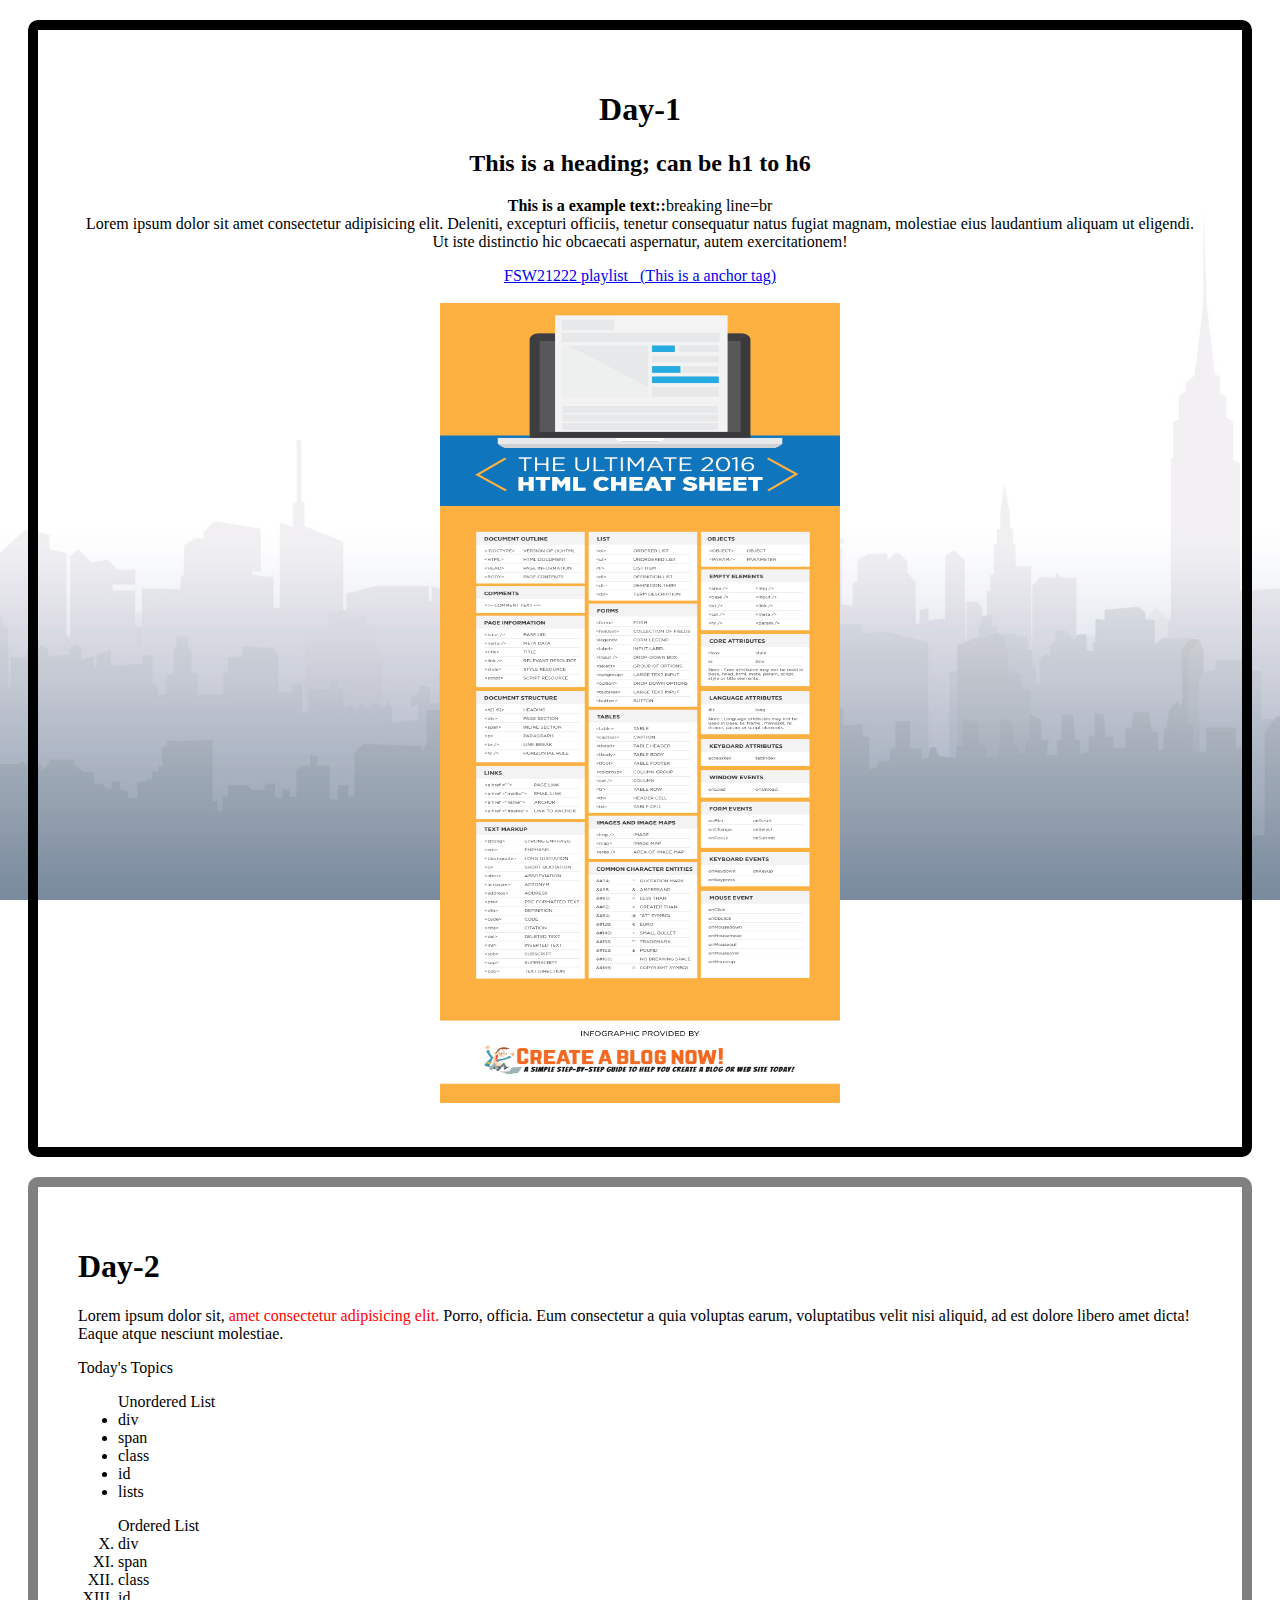
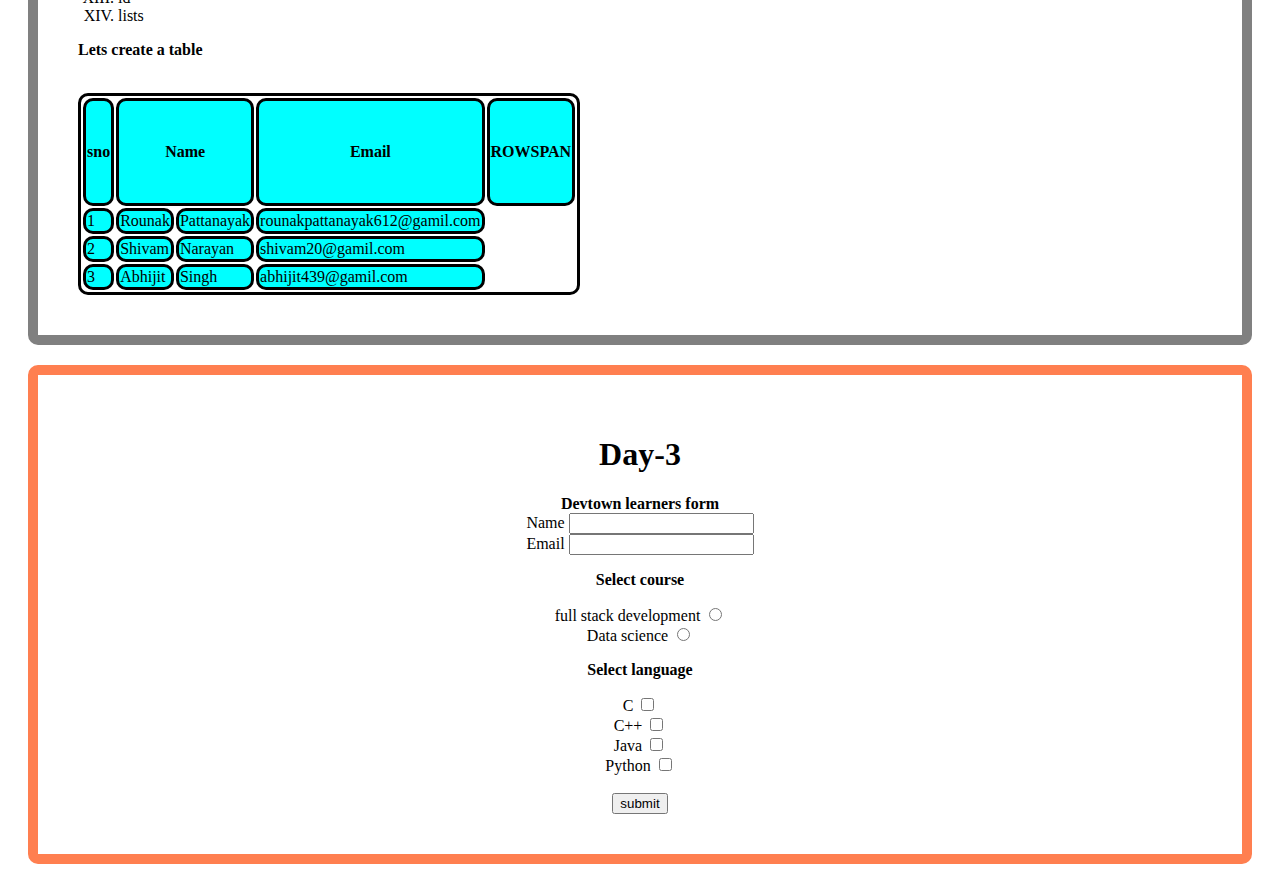
<file: FSW/index.html>
<!DOCTYPE html>
<html lang="en">
<head>
    <meta charset="UTF-8">
    <meta http-equiv="X-UA-Compatible" content="IE=edge">
    <meta name="viewport" content="width=device-width, initial-scale=1.0">
    <title>Devtown</title>
    <link rel="stylesheet" href="style.css">
</head>
<body>
    <div class="d1">
        <h1>Day-1</h1>
        <h2>This is a heading; can be h1 to h6</h2>
        <p><strong>This is a example text::</strong>breaking line=br<br>Lorem ipsum dolor sit amet consectetur adipisicing elit. Deleniti, excepturi officiis, tenetur consequatur natus fugiat magnam, molestiae eius laudantium aliquam ut eligendi. Ut iste distinctio hic obcaecati aspernatur, autem exercitationem!</p>
        <a href="https://www.youtube.com/playlist?list=PL7zl8TDRnbukxUiKo_S2NVHyVipJWrl2L" target="_blank">FSW21222 playlist &nbsp; (This is a anchor tag)</a>
        <br><br>
        <img width="400" height="800" src="./images/2016-html-cheat-sheet.png" alt="HTML Cheatsheet">
    </div>

    <div class="d2">
        <h1>Day-2</h1>
        <p>Lorem ipsum dolor sit,<span > amet consectetur adipisicing elit.</span> Porro, officia. Eum consectetur a quia voluptas earum, voluptatibus velit nisi aliquid, ad est dolore libero amet dicta! Eaque atque nesciunt molestiae.</p>
        <p>Today's Topics</p>
        <ul> Unordered List
            <li>div</li>
            <li>span</li>
            <li>class</li>
            <li>id</li>
            <li>lists</li>
        </ul>
        <ol type="I" Start="10">Ordered List
            <li>div</li>
            <li>span</li>
            <li>class</li>
            <li>id</li>
            <li>lists</li>
        </ol>
        <p><strong>Lets create a table</strong></p><br>
        <table>
            <thead>
                <th height="100">sno</th>
                <th colspan="2" >Name</th>
                <th >Email </th>
                <th rowspan="100">ROWSPAN</th>
            </thead>
            <tr>
                <td>1</td>
                <td>Rounak</td>
                <td>Pattanayak</td>
                <td>rounakpattanayak612@gamil.com</td>
            </tr>
            <tr>
                <td>2</td>
                <td>Shivam</td>
                <td>Narayan</td>
                <td>shivam20@gamil.com</td>
            </tr>
            <tr>
                <td>3</td>
                <td>Abhijit</td>
                <td>Singh</td>
                <td>abhijit439@gamil.com</td>
            </tr>
        </table>
    
    </div>
    <div class="d3">
        <h1>Day-3</h1>
       
        <form action="result.html" method="get"><strong>Devtown learners form</strong></form>

        <label for="name">Name</label>
        <input type="text" id="name" name="name"><br>

        <label for="email">Email</label>
        <input type="text" id="email" name="email"><br>

        <p><strong>Select course</strong></p>
        <label for="fsw">full stack development</label>
        <input type="radio" name="course" id="fsw" value="fsw"><br>
        
        <label for="ds">Data science</label>
        <input type="radio" name="course" id="ds" value="ds"><br>

        <p><strong>Select language</strong></p>
        <label for="c">C</label>
        <input type="checkbox" name="language" id="c" value="c"><br>
      
        <label for="c++">C++</label>
        <input type="checkbox" name="language" id="c++" value="c++"><br>

        <label for="java">Java</label>
        <input type="checkbox" name="language" id="java" value="java"><br>

        <label for="py">Python</label>
        <input type="checkbox" name="language" id="py" value="py"><br><br>

        <input type="submit" value="submit">

    </div>



</body>
</html>
</file>
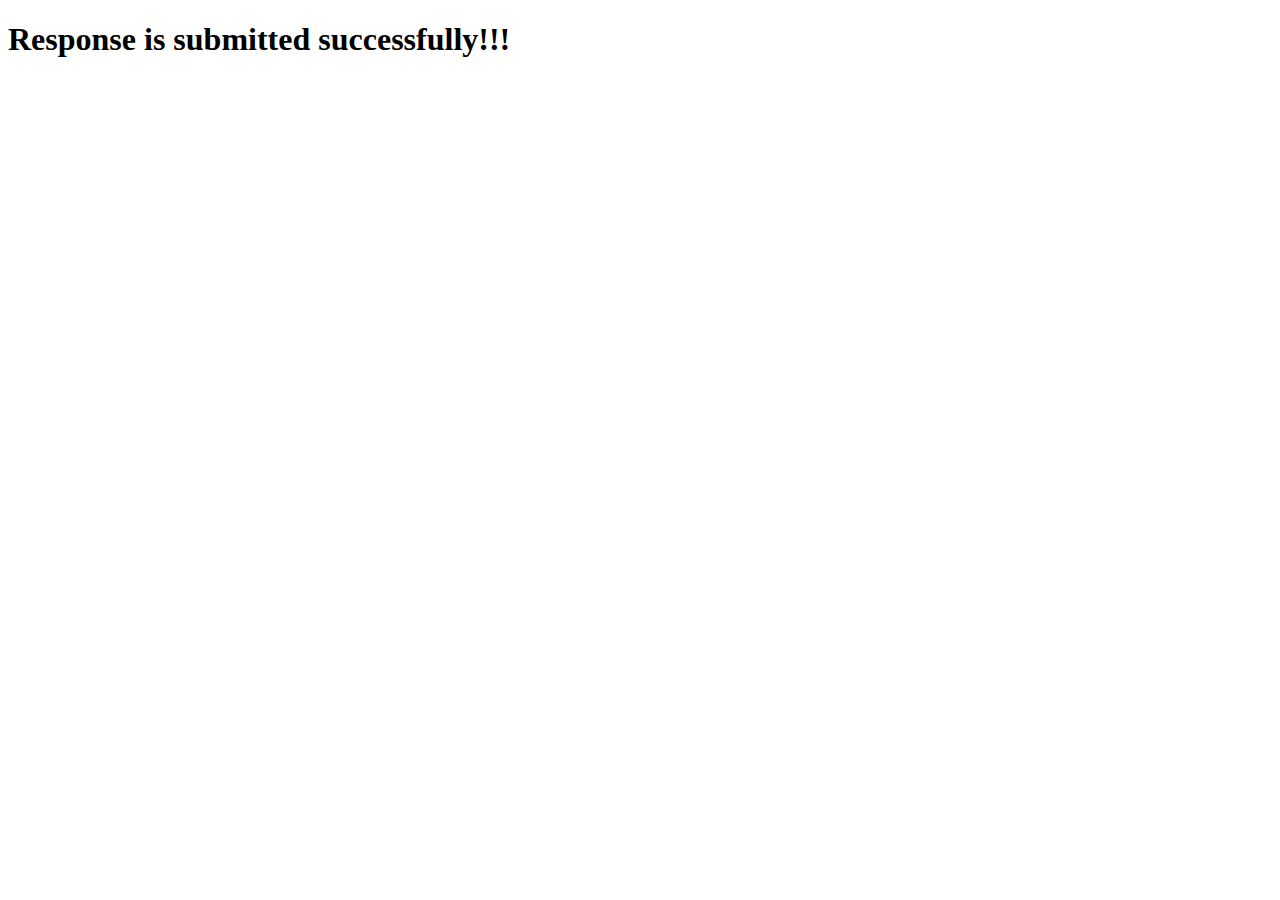
<file: FSW/result.html>
<!DOCTYPE html>
<html lang="en">
<head>
    <meta charset="UTF-8">
    <meta http-equiv="X-UA-Compatible" content="IE=edge">
    <meta name="viewport" content="width=device-width, initial-scale=1.0">
    <title>Document</title>
</head>
<body>
    <h1>Response is submitted successfully!!!</h1>
</body>
</html>
</file>
<file: FSW/style.css>
span{
    color:red;
    }
table,th,td,thead{
    border: 3px solid black;
    border-radius: 10px;
}
th,td{
   background-color:aqua;
}
body{
    background-image: url('./images/back.jpg');
    background-repeat: no-repeat;
    background-size: cover;
    background-attachment: fixed;
}

.d1{
    border: 10px solid black;
    border-radius: 10px;
    margin: 20px;
    padding: 40px;
    text-align: center;
}
.d2{
    border: 10px solid grey;
    border-radius: 10px;
    margin: 20px;
    padding: 40px;
}
.d3{
    border: 10px solid coral;
    border-radius: 10px;
    margin: 20px;
    padding: 40px;
    text-align: center;
}
</file>
